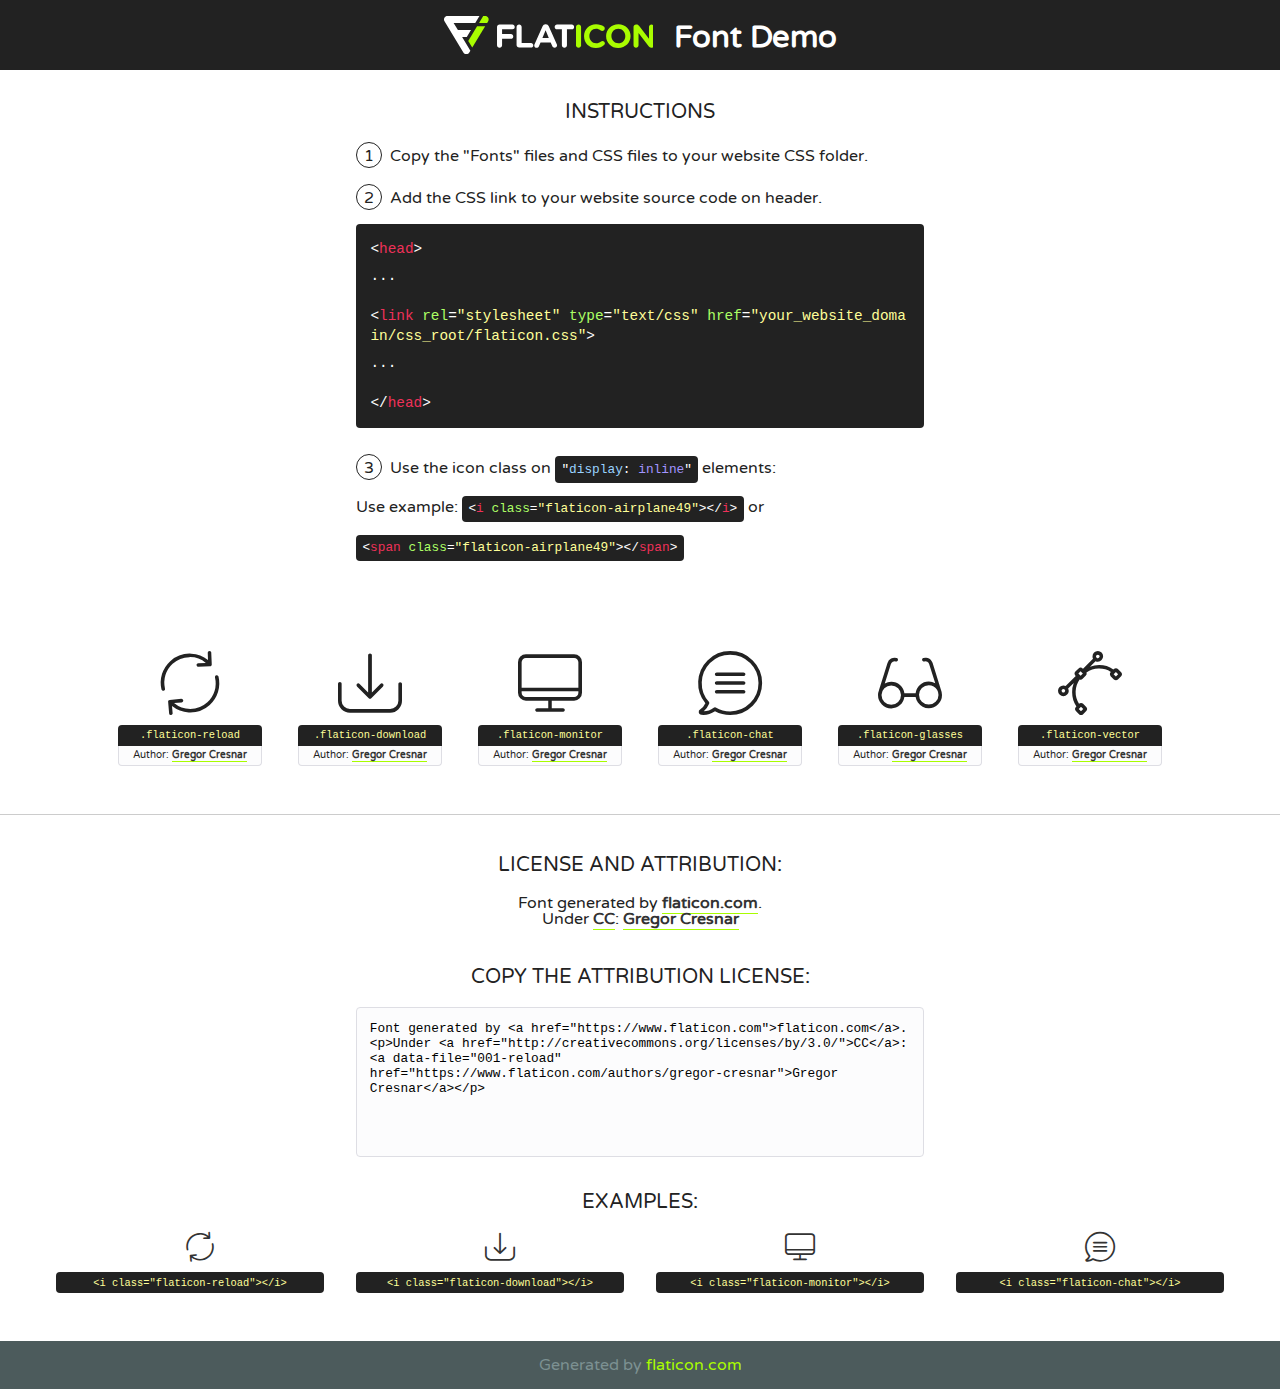
<file: UI/fonts/flaticon/font/flaticon.html>
<!DOCTYPE html>
<!--
  Flaticon icon font: Flaticon
  Creation date: 21/03/2019 11:46
-->
<html>
<!DOCTYPE html>
<html>

<head>
    <title>Flaticon WebFont</title>
    <link href="http://fonts.googleapis.com/css?family=Varela+Round" rel="stylesheet" type="text/css" />
    <link rel="stylesheet" type="text/css" href="flaticon.css">
    <meta charset="UTF-8">
    <style>
    html, body, div, span, applet, object, iframe,
    h1, h2, h3, h4, h5, h6, p, blockquote, pre,
    a, abbr, acronym, address, big, cite, code,
    del, dfn, em, img, ins, kbd, q, s, samp,
    small, strike, strong, sub, sup, tt, var,
    b, u, i, center,
    dl, dt, dd, ol, ul, li,
    fieldset, form, label, legend,
    table, caption, tbody, tfoot, thead, tr, th, td,
    article, aside, canvas, details, embed, 
    figure, figcaption, footer, header, hgroup, 
    menu, nav, output, ruby, section, summary,
    time, mark, audio, video {
        margin: 0;
        padding: 0;
        border: 0;
        font-size: 100%;
        font: inherit;
        vertical-align: baseline;
    }
    /* HTML5 display-role reset for older browsers */
    article, aside, details, figcaption, figure, 
    footer, header, hgroup, menu, nav, section {
        display: block;
    }
    body {
        line-height: 1;
    }
    ol, ul {
        list-style: none;
    }
    blockquote, q {
        quotes: none;
    }
    blockquote:before, blockquote:after,
    q:before, q:after {
        content: '';
        content: none;
    }
    table {
        border-collapse: collapse;
        border-spacing: 0;
    }
    body {
        font-family: 'Varela Round', Helvetica, Arial, sans-serif;
        font-size: 16px;
        color: #222;
    }
    a {
        color: #333;
        border-bottom: 1px solid #a9fd00;
        font-weight: bold;
        text-decoration: none;
    }
    * {
        -moz-box-sizing: border-box;
        -webkit-box-sizing: border-box;
        box-sizing: border-box;
        margin: 0;
        padding: 0;
    }
    [class^="flaticon-"]:before, [class*=" flaticon-"]:before, [class^="flaticon-"]:after, [class*=" flaticon-"]:after {
        font-family: Flaticon;
        font-size: 30px;
        font-style: normal;
        margin-left: 20px;
        color: #333;
    }
    .wrapper {
        max-width: 600px;
        margin: auto;
        padding: 0 1em;
    }
    .title {
        font-size: 1.25em;
        text-align: center;
        margin-bottom: 1em;
        text-transform: uppercase;
    }
    header {
        text-align: center;
        background-color: #222;
        color: #fff;
        padding: 1em;
    }
    header .logo {
        width: 210px;
        height: 38px;
        display: inline-block;
        vertical-align: middle;
        margin-right: 1em;
        border: none;
    }
    header strong {
        font-size: 1.95em;
        font-weight: bold;
        vertical-align: middle;
        margin-top: 5px;
        display: inline-block;
    }
    .demo {
        margin: 2em auto;
        line-height: 1.25em;
    }
    .demo ul li {
        margin-bottom: 1em;
    }
    .demo ul li .num {
        color: #222;
        border-radius: 20px;
        display: inline-block;
        width: 26px;
        padding: 3px;
        height: 26px;
        text-align: center;
        margin-right: 0.5em;
        border: 1px solid #222;
    }
    .demo ul li code {
        background-color: #222;
        border-radius: 4px;
        padding: 0.25em 0.5em;
        display: inline-block;
        color: #fff;
        font-family: Consolas,Monaco,Lucida Console,Liberation Mono,DejaVu Sans Mono,Bitstream Vera Sans Mono,Courier New, monospace;
        font-weight: lighter;
        margin-top: 1em;
        font-size: 0.8em;
        word-break: break-all;
    }
    .demo ul li code.big {
        padding: 1em;
        font-size: 0.9em;
    }
    .demo ul li code .red {
        color: #EF3159;
    }
    .demo ul li code .green {
        color: #ACFF65;
    }
    .demo ul li code .yellow {
        color: #FFFF99;
    }
    .demo ul li code .blue {
        color: #99D3FF;
    }
    .demo ul li code .purple {
        color: #A295FF;
    }
    .demo ul li code .dots {
        margin-top: 0.5em;
        display: block;
    }
    #glyphs {
        border-bottom: 1px solid #ccc;
        padding: 2em 0;
        text-align: center;
    }
    .glyph {
        display: inline-block;
        width: 9em;
        margin: 1em;
        text-align: center;
        vertical-align: top;
        background: #FFF;
    }
    .glyph .glyph-icon {
        padding: 10px;
        display: block;
        font-family:"Flaticon";
        font-size: 64px;
        line-height: 1;
    }
    .glyph .glyph-icon:before {
        font-size: 64px;
        color: #222;
        margin-left: 0;
    }
    .class-name {
        font-size: 0.65em;
        background-color: #222;
        color: #fff;
        border-radius: 4px 4px 0 0;
        padding: 0.5em;
        color: #FFFF99;
        font-family: Consolas,Monaco,Lucida Console,Liberation Mono,DejaVu Sans Mono,Bitstream Vera Sans Mono,Courier New, monospace;
    }
    .author-name {
        font-size: 0.6em;
        background-color: #fcfcfd;
        border: 1px solid #DEDEE4;
        border-top: 0;
        border-radius: 0 0 4px 4px;
        padding: 0.5em;
    }
    .class-name:last-child {
        font-size: 10px;
        color:#888;
    }
    .class-name:last-child a {
        font-size: 10px;
        color:#555;
    }
    .class-name:last-child a:hover {
        color:#a9fd00;
    }
    .glyph > input {
        display: block;
        width: 100px;
        margin: 5px auto;
        text-align: center;
        font-size: 12px;
        cursor: text;
    }
    .glyph > input.icon-input {
        font-family:"Flaticon";
        font-size: 16px;
        margin-bottom: 10px;
    }
    .attribution .title {
        margin-top: 2em;
    }
    .attribution textarea {
        background-color: #fcfcfd;
        padding: 1em;
        border: none;
        box-shadow: none;
        border: 1px solid #DEDEE4;
        border-radius: 4px;
        resize: none;
        width: 100%;
        height: 150px;
        font-size: 0.8em;
        font-family: Consolas,Monaco,Lucida Console,Liberation Mono,DejaVu Sans Mono,Bitstream Vera Sans Mono,Courier New, monospace;
        -webkit-appearance: none;
    }
    .iconsuse {
        margin: 2em auto;
        text-align: center;
        max-width: 1200px;
    }
    .iconsuse:after {
        content: '';
        display: table;
        clear: both;
    }
    .iconsuse .image {
        float: left;
        width: 25%;
        padding: 0 1em;
    }
    .iconsuse .image p {
        margin-bottom: 1em;
    }
    .iconsuse .image span {
        display: block;
        font-size: 0.65em;
        background-color: #222;
        color: #fff;
        border-radius: 4px;
        padding: 0.5em;
        color: #FFFF99;
        margin-top: 1em;
        font-family: Consolas,Monaco,Lucida Console,Liberation Mono,DejaVu Sans Mono,Bitstream Vera Sans Mono,Courier New, monospace;
    }
    #footer {
        text-align: center;
        background-color: #4C5B5C;
        color: #7c9192;
        padding: 1em;
    }
    #footer a {
        border: none;
        color: #a9fd00;
        font-weight: normal;
    }
    @media (max-width: 960px) {
        .iconsuse .image {
            width: 50%;
        }
    }
    @media (max-width: 560px) {
        .iconsuse .image {
            width: 100%;
        }
    }
    </style>
</head>

<body class="characters-off">

    <header>
        <a href="https://www.flaticon.com" target="_blank" class="logo">
            <svg version="1.1" xmlns="http://www.w3.org/2000/svg" xmlns:xlink="http://www.w3.org/1999/xlink" xmlns:a="http://ns.adobe.com/AdobeSVGViewerExtensions/3.0/" viewBox="0 0 560.875 102.036" enable-background="new 0 0 560.875 102.036" xml:space="preserve">
                <defs>
                </defs>
                <g>
                    <g class="letters">
                        <path fill="#ffffff" d="M141.596,29.675c0-3.777,2.985-6.767,6.764-6.767h34.438c3.426,0,6.15,2.728,6.15,6.15
                        c0,3.43-2.724,6.149-6.15,6.149h-27.674v13.091h23.719c3.429,0,6.151,2.724,6.151,6.15c0,3.43-2.723,6.149-6.151,6.149h-23.719
                        v17.574c0,3.773-2.986,6.761-6.764,6.761c-3.779,0-6.764-2.989-6.764-6.761V29.675z"></path>
                        <path fill="#ffffff" d="M193.844,29.149c0-3.781,2.985-6.767,6.764-6.767c3.776,0,6.763,2.985,6.763,6.767v42.957h25.039
                        c3.426,0,6.149,2.726,6.149,6.153c0,3.425-2.723,6.15-6.149,6.15h-31.802c-3.779,0-6.764-2.986-6.764-6.768V29.149z"></path>
                        <path fill="#ffffff" d="M241.891,75.71l21.438-48.407c1.492-3.341,4.215-5.357,7.906-5.357h0.792
                        c3.686,0,6.323,2.017,7.815,5.357l21.439,48.407c0.436,0.967,0.701,1.845,0.701,2.723c0,3.602-2.809,6.501-6.414,6.501
                        c-3.161,0-5.269-1.845-6.499-4.655l-4.132-9.661h-27.059l-4.301,10.102c-1.144,2.631-3.426,4.214-6.237,4.214
                        c-3.517,0-6.24-2.81-6.24-6.325C241.1,77.64,241.451,76.677,241.891,75.71z M279.932,58.666l-8.521-20.297l-8.526,20.297H279.932
                        z"></path>
                        <path fill="#ffffff" d="M314.864,35.387H301.86c-3.429,0-6.239-2.813-6.239-6.238c0-3.429,2.811-6.24,6.239-6.24h39.533
                        c3.426,0,6.237,2.811,6.237,6.24c0,3.425-2.811,6.238-6.237,6.238h-13.001v42.785c0,3.773-2.99,6.761-6.764,6.761
                        c-3.779,0-6.764-2.989-6.764-6.761V35.387z"></path>
                        <path fill="#A9FD00" d="M352.615,29.149c0-3.781,2.985-6.767,6.767-6.767c3.774,0,6.761,2.985,6.761,6.767v49.024
                        c0,3.773-2.987,6.761-6.761,6.761c-3.781,0-6.767-2.989-6.767-6.761V29.149z"></path>
                        <path fill="#A9FD00" d="M374.132,53.836v-0.179c0-17.481,13.178-31.801,32.065-31.801c9.22,0,15.459,2.458,20.557,6.238
                        c1.402,1.054,2.637,2.985,2.637,5.357c0,3.692-2.985,6.59-6.681,6.59c-1.845,0-3.071-0.702-4.044-1.319
                        c-3.776-2.813-7.729-4.393-12.562-4.393c-10.364,0-17.831,8.611-17.831,19.154v0.173c0,10.542,7.291,19.329,17.831,19.329
                        c5.715,0,9.492-1.756,13.359-4.834c1.049-0.874,2.458-1.491,4.039-1.491c3.429,0,6.325,2.813,6.325,6.236
                        c0,2.106-1.056,3.78-2.282,4.834c-5.539,4.834-12.036,7.733-21.878,7.733C387.572,85.464,374.132,71.493,374.132,53.836z"></path>
                        <path fill="#A9FD00" d="M433.009,53.836v-0.179c0-17.481,13.79-31.801,32.766-31.801c18.981,0,32.592,14.143,32.592,31.628v0.173
                        c0,17.483-13.785,31.807-32.769,31.807C446.625,85.464,433.009,71.32,433.009,53.836z M484.224,53.836v-0.179
                        c0-10.539-7.725-19.326-18.626-19.326c-10.893,0-18.449,8.611-18.449,19.154v0.173c0,10.542,7.73,19.329,18.626,19.329
                        C476.676,72.986,484.224,64.378,484.224,53.836z"></path>
                        <path fill="#A9FD00" d="M506.233,29.321c0-3.774,2.99-6.763,6.767-6.763h1.401c3.252,0,5.183,1.583,7.029,3.953l26.093,34.265
                        V29.059c0-3.692,2.99-6.677,6.681-6.677c3.683,0,6.671,2.985,6.671,6.677v48.934c0,3.78-2.987,6.765-6.764,6.765h-0.436
                        c-3.257,0-5.188-1.581-7.034-3.953l-27.056-35.492v32.944c0,3.687-2.985,6.676-6.678,6.676c-3.683,0-6.673-2.989-6.673-6.676
                        V29.321z"></path>
                    </g>
                    <g class="insignia">
                        <path fill="#ffffff" d="M48.372,56.137h12.517l11.156-18.537H37.186L25.688,18.539h57.825L94.668,0H9.271
                        C5.925,0,2.842,1.801,1.198,4.716c-1.644,2.907-1.593,6.482,0.134,9.343l50.38,83.501c1.678,2.781,4.689,4.476,7.938,4.476
                        c3.246,0,6.257-1.695,7.935-4.476l2.898-4.804L48.372,56.137z"></path>
                        <g class="i">
                            <path fill="#A9FD00" d="M93.575,18.539h0.031v0.004l21.652,0.004l2.705-4.488c1.727-2.861,1.778-6.436,0.133-9.343
                            C116.454,1.801,113.371,0,110.026,0h-5.294L93.575,18.539z"></path>
                            <polygon fill="#A9FD00" points="88.291,27.356 64.725,66.486 75.519,84.404 109.942,27.356"></polygon>
                        </g>
                    </g>
                </g>
            </svg>
        </a>
        <strong>Font Demo</strong>
    </header>


    <section class="demo wrapper">

        <p class="title">Instructions</p>

        <ul>
            <li>
                <span class="num">1</span>Copy the "Fonts" files and CSS files to your website CSS folder.
            </li>
            <li>
                <span class="num">2</span>Add the CSS link to your website source code on header.
                <code class="big">
                    &lt;<span class="red">head</span>&gt;
                    <br/><span class="dots">...</span>
                    <br/>&lt;<span class="red">link</span> <span class="green">rel</span>=<span class="yellow">"stylesheet"</span> <span class="green">type</span>=<span class="yellow">"text/css"</span> <span class="green">href</span>=<span class="yellow">"your_website_domain/css_root/flaticon.css"</span>&gt;
                    <br/><span class="dots">...</span>
                    <br/>&lt;/<span class="red">head</span>&gt;
                </code>
            </li>

            <li>
                <p>
                    <span class="num">3</span>Use the icon class on <code>"<span class="blue">display</span>:<span class="purple"> inline</span>"</code> elements:
                    <br />
                    Use example: <code>&lt;<span class="red">i</span> <span class="green">class</span>=<span class="yellow">&quot;flaticon-airplane49&quot;</span>&gt;&lt;/<span class="red">i</span>&gt;</code> or <code>&lt;<span class="red">span</span> <span class="green">class</span>=<span class="yellow">&quot;flaticon-airplane49&quot;</span>&gt;&lt;/<span class="red">span</span>&gt;</code>
            </li>
        </ul>

    </section>




   <section id="glyphs">          
    
      
        <div class="glyph"><div class="glyph-icon flaticon-reload"></div>
            <div class="class-name">.flaticon-reload</div>
            <div class="author-name">Author: <a data-file="001-reload" href="https://www.flaticon.com/authors/gregor-cresnar">Gregor Cresnar</a> </div> 
        </div>        
        
        <div class="glyph"><div class="glyph-icon flaticon-download"></div>
            <div class="class-name">.flaticon-download</div>
            <div class="author-name">Author: <a data-file="002-download" href="https://www.flaticon.com/authors/gregor-cresnar">Gregor Cresnar</a> </div> 
        </div>        
        
        <div class="glyph"><div class="glyph-icon flaticon-monitor"></div>
            <div class="class-name">.flaticon-monitor</div>
            <div class="author-name">Author: <a data-file="003-monitor" href="https://www.flaticon.com/authors/gregor-cresnar">Gregor Cresnar</a> </div> 
        </div>        
        
        <div class="glyph"><div class="glyph-icon flaticon-chat"></div>
            <div class="class-name">.flaticon-chat</div>
            <div class="author-name">Author: <a data-file="004-chat" href="https://www.flaticon.com/authors/gregor-cresnar">Gregor Cresnar</a> </div> 
        </div>        
        
        <div class="glyph"><div class="glyph-icon flaticon-glasses"></div>
            <div class="class-name">.flaticon-glasses</div>
            <div class="author-name">Author: <a data-file="005-glasses" href="https://www.flaticon.com/authors/gregor-cresnar">Gregor Cresnar</a> </div> 
        </div>        
        
        <div class="glyph"><div class="glyph-icon flaticon-vector"></div>
            <div class="class-name">.flaticon-vector</div>
            <div class="author-name">Author: <a data-file="006-vector" href="https://www.flaticon.com/authors/gregor-cresnar">Gregor Cresnar</a> </div> 
        </div>        
        

    </section>



    <section class="attribution wrapper"   style="text-align:center;">

      <div class="title">License and attribution:</div><div class="attrDiv">Font generated by <a href="https://www.flaticon.com">flaticon.com</a>. <div><p>Under <a href="http://creativecommons.org/licenses/by/3.0/">CC</a>: <a data-file="001-reload" href="https://www.flaticon.com/authors/gregor-cresnar">Gregor Cresnar</a></p>  </div>
      </div>
      <div class="title">Copy the Attribution License:</div>

    <textarea onclick="this.focus();this.select();">Font generated by &lt;a href=&quot;https://www.flaticon.com&quot;&gt;flaticon.com&lt;/a&gt;. <p>Under <a href="http://creativecommons.org/licenses/by/3.0/">CC</a>: <a data-file="001-reload" href="https://www.flaticon.com/authors/gregor-cresnar">Gregor Cresnar</a></p>  
     </textarea>

    </section>

    <section class="iconsuse">

          <div class="title">Examples:</div>            
             
            <div class="image">
                <p>
                    <i class="glyph-icon flaticon-reload"></i> 
                    <span>&lt;i class=&quot;flaticon-reload&quot;&gt;&lt;/i&gt;</span>
                </p>
            </div>
            
            <div class="image">
                <p>
                    <i class="glyph-icon flaticon-download"></i> 
                    <span>&lt;i class=&quot;flaticon-download&quot;&gt;&lt;/i&gt;</span>
                </p>
            </div>
            
            <div class="image">
                <p>
                    <i class="glyph-icon flaticon-monitor"></i> 
                    <span>&lt;i class=&quot;flaticon-monitor&quot;&gt;&lt;/i&gt;</span>
                </p>
            </div>
            
            <div class="image">
                <p>
                    <i class="glyph-icon flaticon-chat"></i> 
                    <span>&lt;i class=&quot;flaticon-chat&quot;&gt;&lt;/i&gt;</span>
                </p>
            </div>
                       
        </div>
                            
    </section>

<div id="footer">
    <div>Generated by <a href="https://www.flaticon.com">flaticon.com</a>
    </div>
</div>



</body>
</html>
</file>
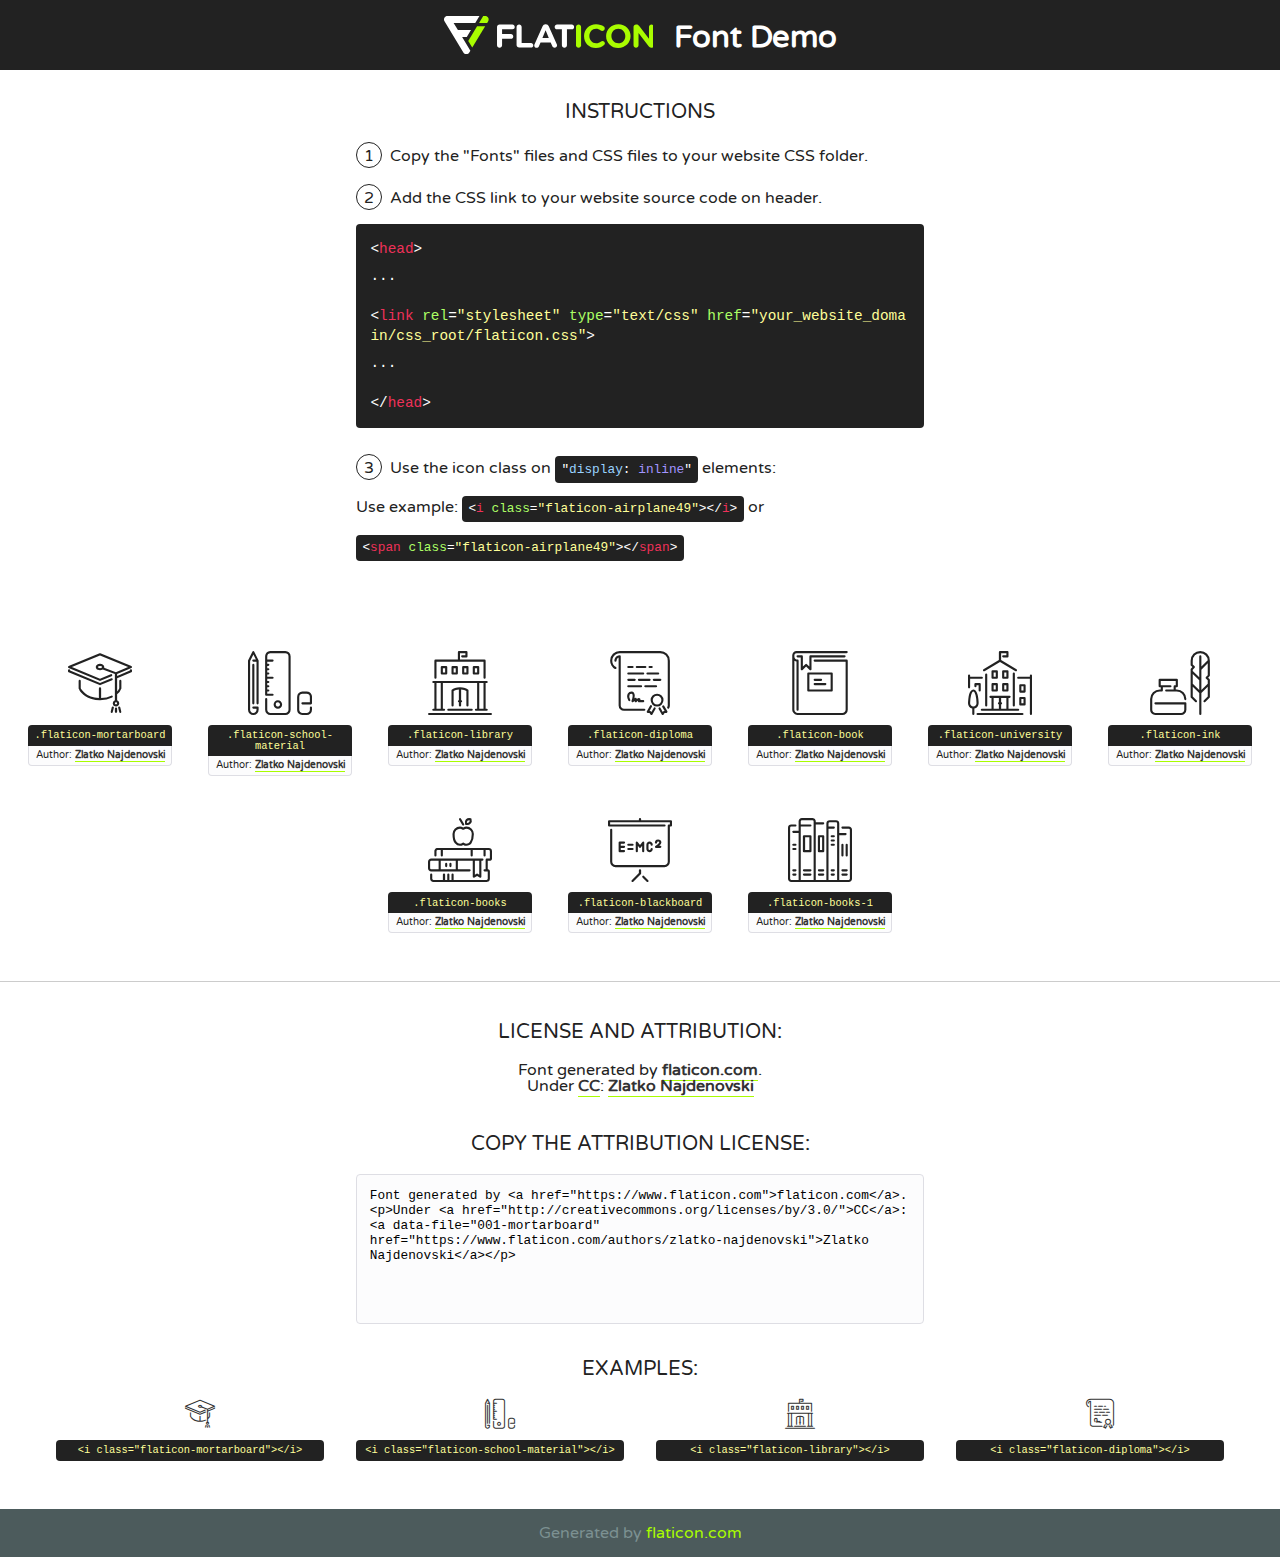
<file: app/static/fonts/flaticon/font/flaticon.html>
<!DOCTYPE html>
<!--
  Flaticon icon font: Flaticon
  Creation date: 07/06/2019 04:13
-->
<html>
<!DOCTYPE html>
<html>

<head>
    <title>Flaticon WebFont</title>
    <link href="http://fonts.googleapis.com/css?family=Varela+Round" rel="stylesheet" type="text/css" />
    <link rel="stylesheet" type="text/css" href="flaticon.css">
    <meta charset="UTF-8">
    <style>
    html, body, div, span, applet, object, iframe,
    h1, h2, h3, h4, h5, h6, p, blockquote, pre,
    a, abbr, acronym, address, big, cite, code,
    del, dfn, em, img, ins, kbd, q, s, samp,
    small, strike, strong, sub, sup, tt, var,
    b, u, i, center,
    dl, dt, dd, ol, ul, li,
    fieldset, form, label, legend,
    table, caption, tbody, tfoot, thead, tr, th, td,
    article, aside, canvas, details, embed, 
    figure, figcaption, footer, header, hgroup, 
    menu, nav, output, ruby, section, summary,
    time, mark, audio, video {
        margin: 0;
        padding: 0;
        border: 0;
        font-size: 100%;
        font: inherit;
        vertical-align: baseline;
    }
    /* HTML5 display-role reset for older browsers */
    article, aside, details, figcaption, figure, 
    footer, header, hgroup, menu, nav, section {
        display: block;
    }
    body {
        line-height: 1;
    }
    ol, ul {
        list-style: none;
    }
    blockquote, q {
        quotes: none;
    }
    blockquote:before, blockquote:after,
    q:before, q:after {
        content: '';
        content: none;
    }
    table {
        border-collapse: collapse;
        border-spacing: 0;
    }
    body {
        font-family: 'Varela Round', Helvetica, Arial, sans-serif;
        font-size: 16px;
        color: #222;
    }
    a {
        color: #333;
        border-bottom: 1px solid #a9fd00;
        font-weight: bold;
        text-decoration: none;
    }
    * {
        -moz-box-sizing: border-box;
        -webkit-box-sizing: border-box;
        box-sizing: border-box;
        margin: 0;
        padding: 0;
    }
    [class^="flaticon-"]:before, [class*=" flaticon-"]:before, [class^="flaticon-"]:after, [class*=" flaticon-"]:after {
        font-family: Flaticon;
        font-size: 30px;
        font-style: normal;
        margin-left: 20px;
        color: #333;
    }
    .wrapper {
        max-width: 600px;
        margin: auto;
        padding: 0 1em;
    }
    .title {
        font-size: 1.25em;
        text-align: center;
        margin-bottom: 1em;
        text-transform: uppercase;
    }
    header {
        text-align: center;
        background-color: #222;
        color: #fff;
        padding: 1em;
    }
    header .logo {
        width: 210px;
        height: 38px;
        display: inline-block;
        vertical-align: middle;
        margin-right: 1em;
        border: none;
    }
    header strong {
        font-size: 1.95em;
        font-weight: bold;
        vertical-align: middle;
        margin-top: 5px;
        display: inline-block;
    }
    .demo {
        margin: 2em auto;
        line-height: 1.25em;
    }
    .demo ul li {
        margin-bottom: 1em;
    }
    .demo ul li .num {
        color: #222;
        border-radius: 20px;
        display: inline-block;
        width: 26px;
        padding: 3px;
        height: 26px;
        text-align: center;
        margin-right: 0.5em;
        border: 1px solid #222;
    }
    .demo ul li code {
        background-color: #222;
        border-radius: 4px;
        padding: 0.25em 0.5em;
        display: inline-block;
        color: #fff;
        font-family: Consolas,Monaco,Lucida Console,Liberation Mono,DejaVu Sans Mono,Bitstream Vera Sans Mono,Courier New, monospace;
        font-weight: lighter;
        margin-top: 1em;
        font-size: 0.8em;
        word-break: break-all;
    }
    .demo ul li code.big {
        padding: 1em;
        font-size: 0.9em;
    }
    .demo ul li code .red {
        color: #EF3159;
    }
    .demo ul li code .green {
        color: #ACFF65;
    }
    .demo ul li code .yellow {
        color: #FFFF99;
    }
    .demo ul li code .blue {
        color: #99D3FF;
    }
    .demo ul li code .purple {
        color: #A295FF;
    }
    .demo ul li code .dots {
        margin-top: 0.5em;
        display: block;
    }
    #glyphs {
        border-bottom: 1px solid #ccc;
        padding: 2em 0;
        text-align: center;
    }
    .glyph {
        display: inline-block;
        width: 9em;
        margin: 1em;
        text-align: center;
        vertical-align: top;
        background: #FFF;
    }
    .glyph .glyph-icon {
        padding: 10px;
        display: block;
        font-family:"Flaticon";
        font-size: 64px;
        line-height: 1;
    }
    .glyph .glyph-icon:before {
        font-size: 64px;
        color: #222;
        margin-left: 0;
    }
    .class-name {
        font-size: 0.65em;
        background-color: #222;
        color: #fff;
        border-radius: 4px 4px 0 0;
        padding: 0.5em;
        color: #FFFF99;
        font-family: Consolas,Monaco,Lucida Console,Liberation Mono,DejaVu Sans Mono,Bitstream Vera Sans Mono,Courier New, monospace;
    }
    .author-name {
        font-size: 0.6em;
        background-color: #fcfcfd;
        border: 1px solid #DEDEE4;
        border-top: 0;
        border-radius: 0 0 4px 4px;
        padding: 0.5em;
    }
    .class-name:last-child {
        font-size: 10px;
        color:#888;
    }
    .class-name:last-child a {
        font-size: 10px;
        color:#555;
    }
    .class-name:last-child a:hover {
        color:#a9fd00;
    }
    .glyph > input {
        display: block;
        width: 100px;
        margin: 5px auto;
        text-align: center;
        font-size: 12px;
        cursor: text;
    }
    .glyph > input.icon-input {
        font-family:"Flaticon";
        font-size: 16px;
        margin-bottom: 10px;
    }
    .attribution .title {
        margin-top: 2em;
    }
    .attribution textarea {
        background-color: #fcfcfd;
        padding: 1em;
        border: none;
        box-shadow: none;
        border: 1px solid #DEDEE4;
        border-radius: 4px;
        resize: none;
        width: 100%;
        height: 150px;
        font-size: 0.8em;
        font-family: Consolas,Monaco,Lucida Console,Liberation Mono,DejaVu Sans Mono,Bitstream Vera Sans Mono,Courier New, monospace;
        -webkit-appearance: none;
    }
    .iconsuse {
        margin: 2em auto;
        text-align: center;
        max-width: 1200px;
    }
    .iconsuse:after {
        content: '';
        display: table;
        clear: both;
    }
    .iconsuse .image {
        float: left;
        width: 25%;
        padding: 0 1em;
    }
    .iconsuse .image p {
        margin-bottom: 1em;
    }
    .iconsuse .image span {
        display: block;
        font-size: 0.65em;
        background-color: #222;
        color: #fff;
        border-radius: 4px;
        padding: 0.5em;
        color: #FFFF99;
        margin-top: 1em;
        font-family: Consolas,Monaco,Lucida Console,Liberation Mono,DejaVu Sans Mono,Bitstream Vera Sans Mono,Courier New, monospace;
    }
    #footer {
        text-align: center;
        background-color: #4C5B5C;
        color: #7c9192;
        padding: 1em;
    }
    #footer a {
        border: none;
        color: #a9fd00;
        font-weight: normal;
    }
    @media (max-width: 960px) {
        .iconsuse .image {
            width: 50%;
        }
    }
    @media (max-width: 560px) {
        .iconsuse .image {
            width: 100%;
        }
    }
    </style>
</head>

<body class="characters-off">

    <header>
        <a href="https://www.flaticon.com" target="_blank" class="logo">
            <svg version="1.1" xmlns="http://www.w3.org/2000/svg" xmlns:xlink="http://www.w3.org/1999/xlink" xmlns:a="http://ns.adobe.com/AdobeSVGViewerExtensions/3.0/" viewBox="0 0 560.875 102.036" enable-background="new 0 0 560.875 102.036" xml:space="preserve">
                <defs>
                </defs>
                <g>
                    <g class="letters">
                        <path fill="#ffffff" d="M141.596,29.675c0-3.777,2.985-6.767,6.764-6.767h34.438c3.426,0,6.15,2.728,6.15,6.15
                        c0,3.43-2.724,6.149-6.15,6.149h-27.674v13.091h23.719c3.429,0,6.151,2.724,6.151,6.15c0,3.43-2.723,6.149-6.151,6.149h-23.719
                        v17.574c0,3.773-2.986,6.761-6.764,6.761c-3.779,0-6.764-2.989-6.764-6.761V29.675z"></path>
                        <path fill="#ffffff" d="M193.844,29.149c0-3.781,2.985-6.767,6.764-6.767c3.776,0,6.763,2.985,6.763,6.767v42.957h25.039
                        c3.426,0,6.149,2.726,6.149,6.153c0,3.425-2.723,6.15-6.149,6.15h-31.802c-3.779,0-6.764-2.986-6.764-6.768V29.149z"></path>
                        <path fill="#ffffff" d="M241.891,75.71l21.438-48.407c1.492-3.341,4.215-5.357,7.906-5.357h0.792
                        c3.686,0,6.323,2.017,7.815,5.357l21.439,48.407c0.436,0.967,0.701,1.845,0.701,2.723c0,3.602-2.809,6.501-6.414,6.501
                        c-3.161,0-5.269-1.845-6.499-4.655l-4.132-9.661h-27.059l-4.301,10.102c-1.144,2.631-3.426,4.214-6.237,4.214
                        c-3.517,0-6.24-2.81-6.24-6.325C241.1,77.64,241.451,76.677,241.891,75.71z M279.932,58.666l-8.521-20.297l-8.526,20.297H279.932
                        z"></path>
                        <path fill="#ffffff" d="M314.864,35.387H301.86c-3.429,0-6.239-2.813-6.239-6.238c0-3.429,2.811-6.24,6.239-6.24h39.533
                        c3.426,0,6.237,2.811,6.237,6.24c0,3.425-2.811,6.238-6.237,6.238h-13.001v42.785c0,3.773-2.99,6.761-6.764,6.761
                        c-3.779,0-6.764-2.989-6.764-6.761V35.387z"></path>
                        <path fill="#A9FD00" d="M352.615,29.149c0-3.781,2.985-6.767,6.767-6.767c3.774,0,6.761,2.985,6.761,6.767v49.024
                        c0,3.773-2.987,6.761-6.761,6.761c-3.781,0-6.767-2.989-6.767-6.761V29.149z"></path>
                        <path fill="#A9FD00" d="M374.132,53.836v-0.179c0-17.481,13.178-31.801,32.065-31.801c9.22,0,15.459,2.458,20.557,6.238
                        c1.402,1.054,2.637,2.985,2.637,5.357c0,3.692-2.985,6.59-6.681,6.59c-1.845,0-3.071-0.702-4.044-1.319
                        c-3.776-2.813-7.729-4.393-12.562-4.393c-10.364,0-17.831,8.611-17.831,19.154v0.173c0,10.542,7.291,19.329,17.831,19.329
                        c5.715,0,9.492-1.756,13.359-4.834c1.049-0.874,2.458-1.491,4.039-1.491c3.429,0,6.325,2.813,6.325,6.236
                        c0,2.106-1.056,3.78-2.282,4.834c-5.539,4.834-12.036,7.733-21.878,7.733C387.572,85.464,374.132,71.493,374.132,53.836z"></path>
                        <path fill="#A9FD00" d="M433.009,53.836v-0.179c0-17.481,13.79-31.801,32.766-31.801c18.981,0,32.592,14.143,32.592,31.628v0.173
                        c0,17.483-13.785,31.807-32.769,31.807C446.625,85.464,433.009,71.32,433.009,53.836z M484.224,53.836v-0.179
                        c0-10.539-7.725-19.326-18.626-19.326c-10.893,0-18.449,8.611-18.449,19.154v0.173c0,10.542,7.73,19.329,18.626,19.329
                        C476.676,72.986,484.224,64.378,484.224,53.836z"></path>
                        <path fill="#A9FD00" d="M506.233,29.321c0-3.774,2.99-6.763,6.767-6.763h1.401c3.252,0,5.183,1.583,7.029,3.953l26.093,34.265
                        V29.059c0-3.692,2.99-6.677,6.681-6.677c3.683,0,6.671,2.985,6.671,6.677v48.934c0,3.78-2.987,6.765-6.764,6.765h-0.436
                        c-3.257,0-5.188-1.581-7.034-3.953l-27.056-35.492v32.944c0,3.687-2.985,6.676-6.678,6.676c-3.683,0-6.673-2.989-6.673-6.676
                        V29.321z"></path>
                    </g>
                    <g class="insignia">
                        <path fill="#ffffff" d="M48.372,56.137h12.517l11.156-18.537H37.186L25.688,18.539h57.825L94.668,0H9.271
                        C5.925,0,2.842,1.801,1.198,4.716c-1.644,2.907-1.593,6.482,0.134,9.343l50.38,83.501c1.678,2.781,4.689,4.476,7.938,4.476
                        c3.246,0,6.257-1.695,7.935-4.476l2.898-4.804L48.372,56.137z"></path>
                        <g class="i">
                            <path fill="#A9FD00" d="M93.575,18.539h0.031v0.004l21.652,0.004l2.705-4.488c1.727-2.861,1.778-6.436,0.133-9.343
                            C116.454,1.801,113.371,0,110.026,0h-5.294L93.575,18.539z"></path>
                            <polygon fill="#A9FD00" points="88.291,27.356 64.725,66.486 75.519,84.404 109.942,27.356"></polygon>
                        </g>
                    </g>
                </g>
            </svg>
        </a>
        <strong>Font Demo</strong>
    </header>


    <section class="demo wrapper">

        <p class="title">Instructions</p>

        <ul>
            <li>
                <span class="num">1</span>Copy the "Fonts" files and CSS files to your website CSS folder.
            </li>
            <li>
                <span class="num">2</span>Add the CSS link to your website source code on header.
                <code class="big">
                    &lt;<span class="red">head</span>&gt;
                    <br/><span class="dots">...</span>
                    <br/>&lt;<span class="red">link</span> <span class="green">rel</span>=<span class="yellow">"stylesheet"</span> <span class="green">type</span>=<span class="yellow">"text/css"</span> <span class="green">href</span>=<span class="yellow">"your_website_domain/css_root/flaticon.css"</span>&gt;
                    <br/><span class="dots">...</span>
                    <br/>&lt;/<span class="red">head</span>&gt;
                </code>
            </li>

            <li>
                <p>
                    <span class="num">3</span>Use the icon class on <code>"<span class="blue">display</span>:<span class="purple"> inline</span>"</code> elements:
                    <br />
                    Use example: <code>&lt;<span class="red">i</span> <span class="green">class</span>=<span class="yellow">&quot;flaticon-airplane49&quot;</span>&gt;&lt;/<span class="red">i</span>&gt;</code> or <code>&lt;<span class="red">span</span> <span class="green">class</span>=<span class="yellow">&quot;flaticon-airplane49&quot;</span>&gt;&lt;/<span class="red">span</span>&gt;</code>
            </li>
        </ul>

    </section>




   <section id="glyphs">          
    
      
        <div class="glyph"><div class="glyph-icon flaticon-mortarboard"></div>
            <div class="class-name">.flaticon-mortarboard</div>
            <div class="author-name">Author: <a data-file="001-mortarboard" href="https://www.flaticon.com/authors/zlatko-najdenovski">Zlatko Najdenovski</a> </div> 
        </div>        
        
        <div class="glyph"><div class="glyph-icon flaticon-school-material"></div>
            <div class="class-name">.flaticon-school-material</div>
            <div class="author-name">Author: <a data-file="002-school-material" href="https://www.flaticon.com/authors/zlatko-najdenovski">Zlatko Najdenovski</a> </div> 
        </div>        
        
        <div class="glyph"><div class="glyph-icon flaticon-library"></div>
            <div class="class-name">.flaticon-library</div>
            <div class="author-name">Author: <a data-file="003-library" href="https://www.flaticon.com/authors/zlatko-najdenovski">Zlatko Najdenovski</a> </div> 
        </div>        
        
        <div class="glyph"><div class="glyph-icon flaticon-diploma"></div>
            <div class="class-name">.flaticon-diploma</div>
            <div class="author-name">Author: <a data-file="004-diploma" href="https://www.flaticon.com/authors/zlatko-najdenovski">Zlatko Najdenovski</a> </div> 
        </div>        
        
        <div class="glyph"><div class="glyph-icon flaticon-book"></div>
            <div class="class-name">.flaticon-book</div>
            <div class="author-name">Author: <a data-file="005-book" href="https://www.flaticon.com/authors/zlatko-najdenovski">Zlatko Najdenovski</a> </div> 
        </div>        
        
        <div class="glyph"><div class="glyph-icon flaticon-university"></div>
            <div class="class-name">.flaticon-university</div>
            <div class="author-name">Author: <a data-file="006-university" href="https://www.flaticon.com/authors/zlatko-najdenovski">Zlatko Najdenovski</a> </div> 
        </div>        
        
        <div class="glyph"><div class="glyph-icon flaticon-ink"></div>
            <div class="class-name">.flaticon-ink</div>
            <div class="author-name">Author: <a data-file="007-ink" href="https://www.flaticon.com/authors/zlatko-najdenovski">Zlatko Najdenovski</a> </div> 
        </div>        
        
        <div class="glyph"><div class="glyph-icon flaticon-books"></div>
            <div class="class-name">.flaticon-books</div>
            <div class="author-name">Author: <a data-file="008-books" href="https://www.flaticon.com/authors/zlatko-najdenovski">Zlatko Najdenovski</a> </div> 
        </div>        
        
        <div class="glyph"><div class="glyph-icon flaticon-blackboard"></div>
            <div class="class-name">.flaticon-blackboard</div>
            <div class="author-name">Author: <a data-file="009-blackboard" href="https://www.flaticon.com/authors/zlatko-najdenovski">Zlatko Najdenovski</a> </div> 
        </div>        
        
        <div class="glyph"><div class="glyph-icon flaticon-books-1"></div>
            <div class="class-name">.flaticon-books-1</div>
            <div class="author-name">Author: <a data-file="010-books-1" href="https://www.flaticon.com/authors/zlatko-najdenovski">Zlatko Najdenovski</a> </div> 
        </div>        
        

    </section>



    <section class="attribution wrapper"   style="text-align:center;">

      <div class="title">License and attribution:</div><div class="attrDiv">Font generated by <a href="https://www.flaticon.com">flaticon.com</a>. <div><p>Under <a href="http://creativecommons.org/licenses/by/3.0/">CC</a>: <a data-file="001-mortarboard" href="https://www.flaticon.com/authors/zlatko-najdenovski">Zlatko Najdenovski</a></p>  </div>
      </div>
      <div class="title">Copy the Attribution License:</div>

    <textarea onclick="this.focus();this.select();">Font generated by &lt;a href=&quot;https://www.flaticon.com&quot;&gt;flaticon.com&lt;/a&gt;. <p>Under <a href="http://creativecommons.org/licenses/by/3.0/">CC</a>: <a data-file="001-mortarboard" href="https://www.flaticon.com/authors/zlatko-najdenovski">Zlatko Najdenovski</a></p>  
     </textarea>

    </section>

    <section class="iconsuse">

          <div class="title">Examples:</div>            
             
            <div class="image">
                <p>
                    <i class="glyph-icon flaticon-mortarboard"></i> 
                    <span>&lt;i class=&quot;flaticon-mortarboard&quot;&gt;&lt;/i&gt;</span>
                </p>
            </div>
            
            <div class="image">
                <p>
                    <i class="glyph-icon flaticon-school-material"></i> 
                    <span>&lt;i class=&quot;flaticon-school-material&quot;&gt;&lt;/i&gt;</span>
                </p>
            </div>
            
            <div class="image">
                <p>
                    <i class="glyph-icon flaticon-library"></i> 
                    <span>&lt;i class=&quot;flaticon-library&quot;&gt;&lt;/i&gt;</span>
                </p>
            </div>
            
            <div class="image">
                <p>
                    <i class="glyph-icon flaticon-diploma"></i> 
                    <span>&lt;i class=&quot;flaticon-diploma&quot;&gt;&lt;/i&gt;</span>
                </p>
            </div>
                       
        </div>
                            
    </section>

<div id="footer">
    <div>Generated by <a href="https://www.flaticon.com">flaticon.com</a>
    </div>
</div>



</body>
</html>
</file>
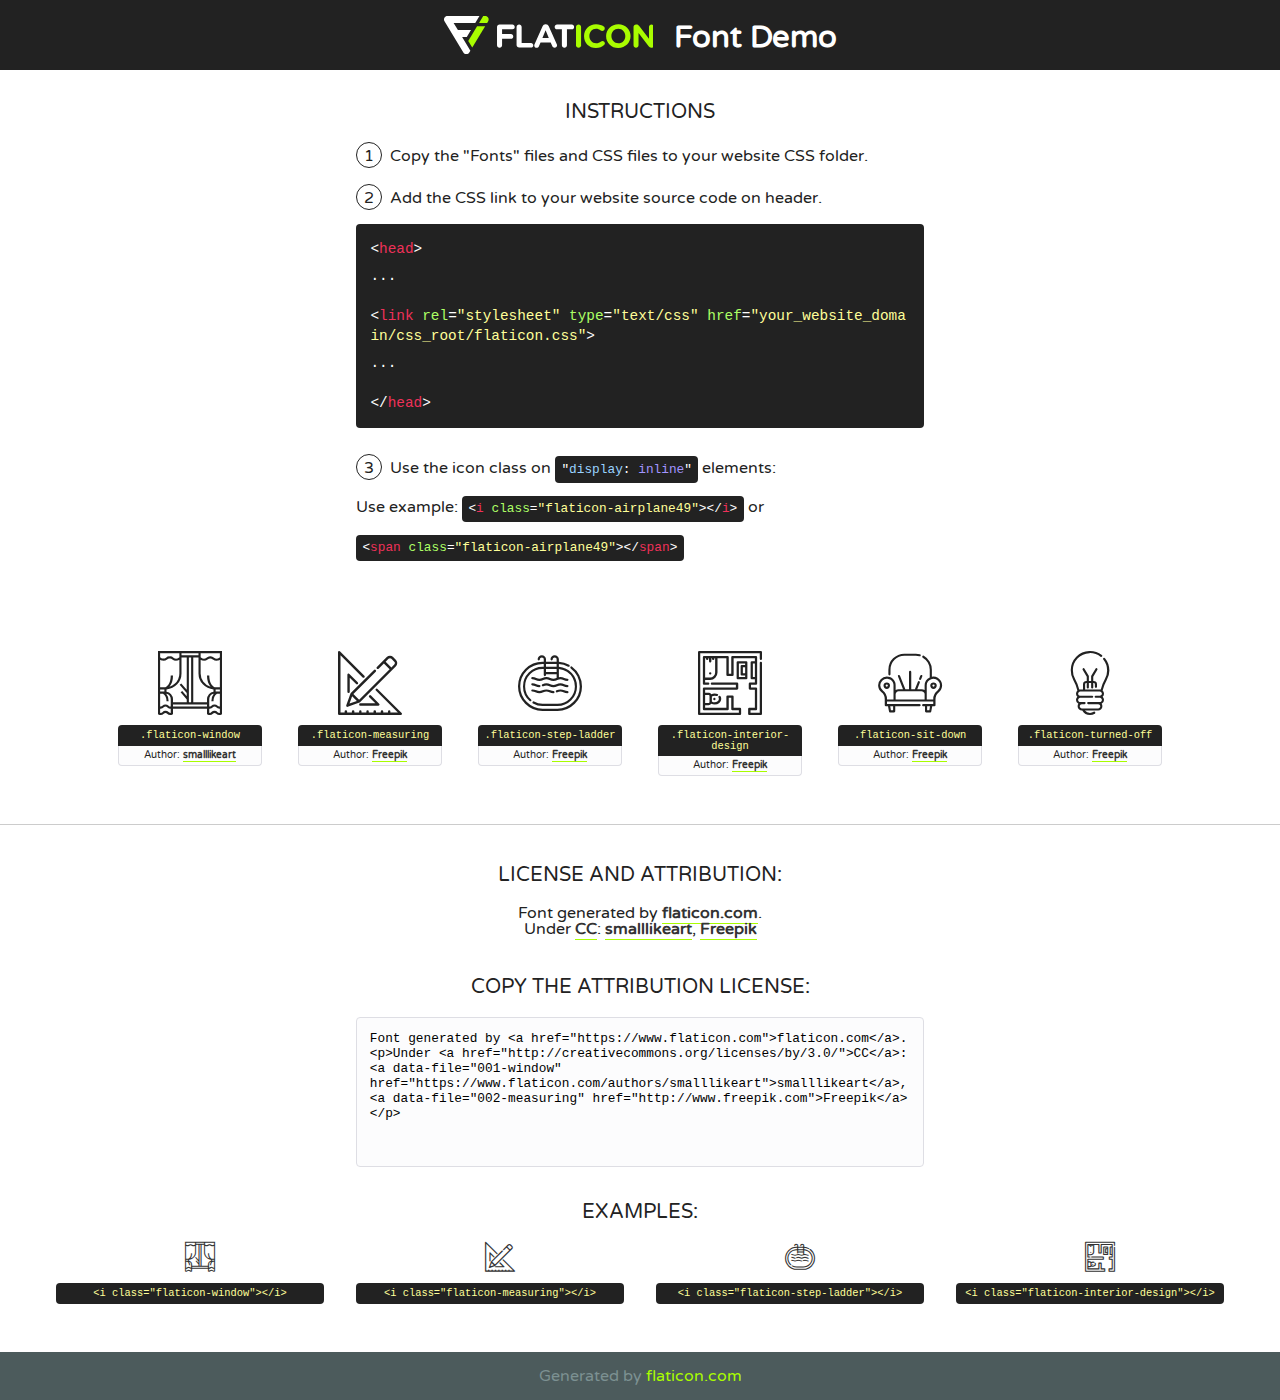
<file: app/static/region/fonts/flaticon/font/flaticon.html>
<!DOCTYPE html>
<!--
  Flaticon icon font: Flaticon
  Creation date: 01/03/2019 00:45
-->
<html>
<!DOCTYPE html>
<html>

<head>
    <title>Flaticon WebFont</title>
    <link href="http://fonts.googleapis.com/css?family=Varela+Round" rel="stylesheet" type="text/css" />
    <link rel="stylesheet" type="text/css" href="flaticon.css">
    <meta charset="UTF-8">
    <style>
    html, body, div, span, applet, object, iframe,
    h1, h2, h3, h4, h5, h6, p, blockquote, pre,
    a, abbr, acronym, address, big, cite, code,
    del, dfn, em, img, ins, kbd, q, s, samp,
    small, strike, strong, sub, sup, tt, var,
    b, u, i, center,
    dl, dt, dd, ol, ul, li,
    fieldset, form, label, legend,
    table, caption, tbody, tfoot, thead, tr, th, td,
    article, aside, canvas, details, embed, 
    figure, figcaption, footer, header, hgroup, 
    menu, nav, output, ruby, section, summary,
    time, mark, audio, video {
        margin: 0;
        padding: 0;
        border: 0;
        font-size: 100%;
        font: inherit;
        vertical-align: baseline;
    }
    /* HTML5 display-role reset for older browsers */
    article, aside, details, figcaption, figure, 
    footer, header, hgroup, menu, nav, section {
        display: block;
    }
    body {
        line-height: 1;
    }
    ol, ul {
        list-style: none;
    }
    blockquote, q {
        quotes: none;
    }
    blockquote:before, blockquote:after,
    q:before, q:after {
        content: '';
        content: none;
    }
    table {
        border-collapse: collapse;
        border-spacing: 0;
    }
    body {
        font-family: 'Varela Round', Helvetica, Arial, sans-serif;
        font-size: 16px;
        color: #222;
    }
    a {
        color: #333;
        border-bottom: 1px solid #a9fd00;
        font-weight: bold;
        text-decoration: none;
    }
    * {
        -moz-box-sizing: border-box;
        -webkit-box-sizing: border-box;
        box-sizing: border-box;
        margin: 0;
        padding: 0;
    }
    [class^="flaticon-"]:before, [class*=" flaticon-"]:before, [class^="flaticon-"]:after, [class*=" flaticon-"]:after {
        font-family: Flaticon;
        font-size: 30px;
        font-style: normal;
        margin-left: 20px;
        color: #333;
    }
    .wrapper {
        max-width: 600px;
        margin: auto;
        padding: 0 1em;
    }
    .title {
        font-size: 1.25em;
        text-align: center;
        margin-bottom: 1em;
        text-transform: uppercase;
    }
    header {
        text-align: center;
        background-color: #222;
        color: #fff;
        padding: 1em;
    }
    header .logo {
        width: 210px;
        height: 38px;
        display: inline-block;
        vertical-align: middle;
        margin-right: 1em;
        border: none;
    }
    header strong {
        font-size: 1.95em;
        font-weight: bold;
        vertical-align: middle;
        margin-top: 5px;
        display: inline-block;
    }
    .demo {
        margin: 2em auto;
        line-height: 1.25em;
    }
    .demo ul li {
        margin-bottom: 1em;
    }
    .demo ul li .num {
        color: #222;
        border-radius: 20px;
        display: inline-block;
        width: 26px;
        padding: 3px;
        height: 26px;
        text-align: center;
        margin-right: 0.5em;
        border: 1px solid #222;
    }
    .demo ul li code {
        background-color: #222;
        border-radius: 4px;
        padding: 0.25em 0.5em;
        display: inline-block;
        color: #fff;
        font-family: Consolas,Monaco,Lucida Console,Liberation Mono,DejaVu Sans Mono,Bitstream Vera Sans Mono,Courier New, monospace;
        font-weight: lighter;
        margin-top: 1em;
        font-size: 0.8em;
        word-break: break-all;
    }
    .demo ul li code.big {
        padding: 1em;
        font-size: 0.9em;
    }
    .demo ul li code .red {
        color: #EF3159;
    }
    .demo ul li code .green {
        color: #ACFF65;
    }
    .demo ul li code .yellow {
        color: #FFFF99;
    }
    .demo ul li code .blue {
        color: #99D3FF;
    }
    .demo ul li code .purple {
        color: #A295FF;
    }
    .demo ul li code .dots {
        margin-top: 0.5em;
        display: block;
    }
    #glyphs {
        border-bottom: 1px solid #ccc;
        padding: 2em 0;
        text-align: center;
    }
    .glyph {
        display: inline-block;
        width: 9em;
        margin: 1em;
        text-align: center;
        vertical-align: top;
        background: #FFF;
    }
    .glyph .glyph-icon {
        padding: 10px;
        display: block;
        font-family:"Flaticon";
        font-size: 64px;
        line-height: 1;
    }
    .glyph .glyph-icon:before {
        font-size: 64px;
        color: #222;
        margin-left: 0;
    }
    .class-name {
        font-size: 0.65em;
        background-color: #222;
        color: #fff;
        border-radius: 4px 4px 0 0;
        padding: 0.5em;
        color: #FFFF99;
        font-family: Consolas,Monaco,Lucida Console,Liberation Mono,DejaVu Sans Mono,Bitstream Vera Sans Mono,Courier New, monospace;
    }
    .author-name {
        font-size: 0.6em;
        background-color: #fcfcfd;
        border: 1px solid #DEDEE4;
        border-top: 0;
        border-radius: 0 0 4px 4px;
        padding: 0.5em;
    }
    .class-name:last-child {
        font-size: 10px;
        color:#888;
    }
    .class-name:last-child a {
        font-size: 10px;
        color:#555;
    }
    .class-name:last-child a:hover {
        color:#a9fd00;
    }
    .glyph > input {
        display: block;
        width: 100px;
        margin: 5px auto;
        text-align: center;
        font-size: 12px;
        cursor: text;
    }
    .glyph > input.icon-input {
        font-family:"Flaticon";
        font-size: 16px;
        margin-bottom: 10px;
    }
    .attribution .title {
        margin-top: 2em;
    }
    .attribution textarea {
        background-color: #fcfcfd;
        padding: 1em;
        border: none;
        box-shadow: none;
        border: 1px solid #DEDEE4;
        border-radius: 4px;
        resize: none;
        width: 100%;
        height: 150px;
        font-size: 0.8em;
        font-family: Consolas,Monaco,Lucida Console,Liberation Mono,DejaVu Sans Mono,Bitstream Vera Sans Mono,Courier New, monospace;
        -webkit-appearance: none;
    }
    .iconsuse {
        margin: 2em auto;
        text-align: center;
        max-width: 1200px;
    }
    .iconsuse:after {
        content: '';
        display: table;
        clear: both;
    }
    .iconsuse .image {
        float: left;
        width: 25%;
        padding: 0 1em;
    }
    .iconsuse .image p {
        margin-bottom: 1em;
    }
    .iconsuse .image span {
        display: block;
        font-size: 0.65em;
        background-color: #222;
        color: #fff;
        border-radius: 4px;
        padding: 0.5em;
        color: #FFFF99;
        margin-top: 1em;
        font-family: Consolas,Monaco,Lucida Console,Liberation Mono,DejaVu Sans Mono,Bitstream Vera Sans Mono,Courier New, monospace;
    }
    #footer {
        text-align: center;
        background-color: #4C5B5C;
        color: #7c9192;
        padding: 1em;
    }
    #footer a {
        border: none;
        color: #a9fd00;
        font-weight: normal;
    }
    @media (max-width: 960px) {
        .iconsuse .image {
            width: 50%;
        }
    }
    @media (max-width: 560px) {
        .iconsuse .image {
            width: 100%;
        }
    }
    </style>
</head>

<body class="characters-off">

    <header>
        <a href="https://www.flaticon.com" target="_blank" class="logo">
            <svg version="1.1" xmlns="http://www.w3.org/2000/svg" xmlns:xlink="http://www.w3.org/1999/xlink" xmlns:a="http://ns.adobe.com/AdobeSVGViewerExtensions/3.0/" viewBox="0 0 560.875 102.036" enable-background="new 0 0 560.875 102.036" xml:space="preserve">
                <defs>
                </defs>
                <g>
                    <g class="letters">
                        <path fill="#ffffff" d="M141.596,29.675c0-3.777,2.985-6.767,6.764-6.767h34.438c3.426,0,6.15,2.728,6.15,6.15
                        c0,3.43-2.724,6.149-6.15,6.149h-27.674v13.091h23.719c3.429,0,6.151,2.724,6.151,6.15c0,3.43-2.723,6.149-6.151,6.149h-23.719
                        v17.574c0,3.773-2.986,6.761-6.764,6.761c-3.779,0-6.764-2.989-6.764-6.761V29.675z"></path>
                        <path fill="#ffffff" d="M193.844,29.149c0-3.781,2.985-6.767,6.764-6.767c3.776,0,6.763,2.985,6.763,6.767v42.957h25.039
                        c3.426,0,6.149,2.726,6.149,6.153c0,3.425-2.723,6.15-6.149,6.15h-31.802c-3.779,0-6.764-2.986-6.764-6.768V29.149z"></path>
                        <path fill="#ffffff" d="M241.891,75.71l21.438-48.407c1.492-3.341,4.215-5.357,7.906-5.357h0.792
                        c3.686,0,6.323,2.017,7.815,5.357l21.439,48.407c0.436,0.967,0.701,1.845,0.701,2.723c0,3.602-2.809,6.501-6.414,6.501
                        c-3.161,0-5.269-1.845-6.499-4.655l-4.132-9.661h-27.059l-4.301,10.102c-1.144,2.631-3.426,4.214-6.237,4.214
                        c-3.517,0-6.24-2.81-6.24-6.325C241.1,77.64,241.451,76.677,241.891,75.71z M279.932,58.666l-8.521-20.297l-8.526,20.297H279.932
                        z"></path>
                        <path fill="#ffffff" d="M314.864,35.387H301.86c-3.429,0-6.239-2.813-6.239-6.238c0-3.429,2.811-6.24,6.239-6.24h39.533
                        c3.426,0,6.237,2.811,6.237,6.24c0,3.425-2.811,6.238-6.237,6.238h-13.001v42.785c0,3.773-2.99,6.761-6.764,6.761
                        c-3.779,0-6.764-2.989-6.764-6.761V35.387z"></path>
                        <path fill="#A9FD00" d="M352.615,29.149c0-3.781,2.985-6.767,6.767-6.767c3.774,0,6.761,2.985,6.761,6.767v49.024
                        c0,3.773-2.987,6.761-6.761,6.761c-3.781,0-6.767-2.989-6.767-6.761V29.149z"></path>
                        <path fill="#A9FD00" d="M374.132,53.836v-0.179c0-17.481,13.178-31.801,32.065-31.801c9.22,0,15.459,2.458,20.557,6.238
                        c1.402,1.054,2.637,2.985,2.637,5.357c0,3.692-2.985,6.59-6.681,6.59c-1.845,0-3.071-0.702-4.044-1.319
                        c-3.776-2.813-7.729-4.393-12.562-4.393c-10.364,0-17.831,8.611-17.831,19.154v0.173c0,10.542,7.291,19.329,17.831,19.329
                        c5.715,0,9.492-1.756,13.359-4.834c1.049-0.874,2.458-1.491,4.039-1.491c3.429,0,6.325,2.813,6.325,6.236
                        c0,2.106-1.056,3.78-2.282,4.834c-5.539,4.834-12.036,7.733-21.878,7.733C387.572,85.464,374.132,71.493,374.132,53.836z"></path>
                        <path fill="#A9FD00" d="M433.009,53.836v-0.179c0-17.481,13.79-31.801,32.766-31.801c18.981,0,32.592,14.143,32.592,31.628v0.173
                        c0,17.483-13.785,31.807-32.769,31.807C446.625,85.464,433.009,71.32,433.009,53.836z M484.224,53.836v-0.179
                        c0-10.539-7.725-19.326-18.626-19.326c-10.893,0-18.449,8.611-18.449,19.154v0.173c0,10.542,7.73,19.329,18.626,19.329
                        C476.676,72.986,484.224,64.378,484.224,53.836z"></path>
                        <path fill="#A9FD00" d="M506.233,29.321c0-3.774,2.99-6.763,6.767-6.763h1.401c3.252,0,5.183,1.583,7.029,3.953l26.093,34.265
                        V29.059c0-3.692,2.99-6.677,6.681-6.677c3.683,0,6.671,2.985,6.671,6.677v48.934c0,3.78-2.987,6.765-6.764,6.765h-0.436
                        c-3.257,0-5.188-1.581-7.034-3.953l-27.056-35.492v32.944c0,3.687-2.985,6.676-6.678,6.676c-3.683,0-6.673-2.989-6.673-6.676
                        V29.321z"></path>
                    </g>
                    <g class="insignia">
                        <path fill="#ffffff" d="M48.372,56.137h12.517l11.156-18.537H37.186L25.688,18.539h57.825L94.668,0H9.271
                        C5.925,0,2.842,1.801,1.198,4.716c-1.644,2.907-1.593,6.482,0.134,9.343l50.38,83.501c1.678,2.781,4.689,4.476,7.938,4.476
                        c3.246,0,6.257-1.695,7.935-4.476l2.898-4.804L48.372,56.137z"></path>
                        <g class="i">
                            <path fill="#A9FD00" d="M93.575,18.539h0.031v0.004l21.652,0.004l2.705-4.488c1.727-2.861,1.778-6.436,0.133-9.343
                            C116.454,1.801,113.371,0,110.026,0h-5.294L93.575,18.539z"></path>
                            <polygon fill="#A9FD00" points="88.291,27.356 64.725,66.486 75.519,84.404 109.942,27.356"></polygon>
                        </g>
                    </g>
                </g>
            </svg>
        </a>
        <strong>Font Demo</strong>
    </header>


    <section class="demo wrapper">

        <p class="title">Instructions</p>

        <ul>
            <li>
                <span class="num">1</span>Copy the "Fonts" files and CSS files to your website CSS folder.
            </li>
            <li>
                <span class="num">2</span>Add the CSS link to your website source code on header.
                <code class="big">
                    &lt;<span class="red">head</span>&gt;
                    <br/><span class="dots">...</span>
                    <br/>&lt;<span class="red">link</span> <span class="green">rel</span>=<span class="yellow">"stylesheet"</span> <span class="green">type</span>=<span class="yellow">"text/css"</span> <span class="green">href</span>=<span class="yellow">"your_website_domain/css_root/flaticon.css"</span>&gt;
                    <br/><span class="dots">...</span>
                    <br/>&lt;/<span class="red">head</span>&gt;
                </code>
            </li>

            <li>
                <p>
                    <span class="num">3</span>Use the icon class on <code>"<span class="blue">display</span>:<span class="purple"> inline</span>"</code> elements:
                    <br />
                    Use example: <code>&lt;<span class="red">i</span> <span class="green">class</span>=<span class="yellow">&quot;flaticon-airplane49&quot;</span>&gt;&lt;/<span class="red">i</span>&gt;</code> or <code>&lt;<span class="red">span</span> <span class="green">class</span>=<span class="yellow">&quot;flaticon-airplane49&quot;</span>&gt;&lt;/<span class="red">span</span>&gt;</code>
            </li>
        </ul>

    </section>




   <section id="glyphs">          
    
      
        <div class="glyph"><div class="glyph-icon flaticon-window"></div>
            <div class="class-name">.flaticon-window</div>
            <div class="author-name">Author: <a data-file="001-window" href="https://www.flaticon.com/authors/smalllikeart">smalllikeart</a> </div> 
        </div>        
        
        <div class="glyph"><div class="glyph-icon flaticon-measuring"></div>
            <div class="class-name">.flaticon-measuring</div>
            <div class="author-name">Author: <a data-file="002-measuring" href="http://www.freepik.com">Freepik</a> </div> 
        </div>        
        
        <div class="glyph"><div class="glyph-icon flaticon-step-ladder"></div>
            <div class="class-name">.flaticon-step-ladder</div>
            <div class="author-name">Author: <a data-file="003-step-ladder" href="http://www.freepik.com">Freepik</a> </div> 
        </div>        
        
        <div class="glyph"><div class="glyph-icon flaticon-interior-design"></div>
            <div class="class-name">.flaticon-interior-design</div>
            <div class="author-name">Author: <a data-file="004-interior-design" href="http://www.freepik.com">Freepik</a> </div> 
        </div>        
        
        <div class="glyph"><div class="glyph-icon flaticon-sit-down"></div>
            <div class="class-name">.flaticon-sit-down</div>
            <div class="author-name">Author: <a data-file="005-sit-down" href="http://www.freepik.com">Freepik</a> </div> 
        </div>        
        
        <div class="glyph"><div class="glyph-icon flaticon-turned-off"></div>
            <div class="class-name">.flaticon-turned-off</div>
            <div class="author-name">Author: <a data-file="006-turned-off" href="http://www.freepik.com">Freepik</a> </div> 
        </div>        
        

    </section>



    <section class="attribution wrapper"   style="text-align:center;">

      <div class="title">License and attribution:</div><div class="attrDiv">Font generated by <a href="https://www.flaticon.com">flaticon.com</a>. <div><p>Under <a href="http://creativecommons.org/licenses/by/3.0/">CC</a>: <a data-file="001-window" href="https://www.flaticon.com/authors/smalllikeart">smalllikeart</a>, <a data-file="002-measuring" href="http://www.freepik.com">Freepik</a></p>  </div>
      </div>
      <div class="title">Copy the Attribution License:</div>

    <textarea onclick="this.focus();this.select();">Font generated by &lt;a href=&quot;https://www.flaticon.com&quot;&gt;flaticon.com&lt;/a&gt;. <p>Under <a href="http://creativecommons.org/licenses/by/3.0/">CC</a>: <a data-file="001-window" href="https://www.flaticon.com/authors/smalllikeart">smalllikeart</a>, <a data-file="002-measuring" href="http://www.freepik.com">Freepik</a></p>  
     </textarea>

    </section>

    <section class="iconsuse">

          <div class="title">Examples:</div>            
             
            <div class="image">
                <p>
                    <i class="glyph-icon flaticon-window"></i> 
                    <span>&lt;i class=&quot;flaticon-window&quot;&gt;&lt;/i&gt;</span>
                </p>
            </div>
            
            <div class="image">
                <p>
                    <i class="glyph-icon flaticon-measuring"></i> 
                    <span>&lt;i class=&quot;flaticon-measuring&quot;&gt;&lt;/i&gt;</span>
                </p>
            </div>
            
            <div class="image">
                <p>
                    <i class="glyph-icon flaticon-step-ladder"></i> 
                    <span>&lt;i class=&quot;flaticon-step-ladder&quot;&gt;&lt;/i&gt;</span>
                </p>
            </div>
            
            <div class="image">
                <p>
                    <i class="glyph-icon flaticon-interior-design"></i> 
                    <span>&lt;i class=&quot;flaticon-interior-design&quot;&gt;&lt;/i&gt;</span>
                </p>
            </div>
                       
        </div>
                            
    </section>

<div id="footer">
    <div>Generated by <a href="https://www.flaticon.com">flaticon.com</a>
    </div>
</div>



</body>
</html>
</file>
<file: UI/fonts/flaticon/font/flaticon.css>
/*
  	Flaticon icon font: Flaticon
  	Creation date: 21/03/2019 11:46
  	*/

@font-face {
  font-family: "Flaticon";
  src: url("./Flaticon.eot");
  src: url("./Flaticon.eot?#iefix") format("embedded-opentype"),
       url("./Flaticon.woff2") format("woff2"),
       url("./Flaticon.woff") format("woff"),
       url("./Flaticon.ttf") format("truetype"),
       url("./Flaticon.svg#Flaticon") format("svg");
  font-weight: normal;
  font-style: normal;
}

@media screen and (-webkit-min-device-pixel-ratio:0) {
  @font-face {
    font-family: "Flaticon";
    src: url("./Flaticon.svg#Flaticon") format("svg");
  }
}

[class^="flaticon-"]:before, [class*=" flaticon-"]:before,
[class^="flaticon-"]:after, [class*=" flaticon-"]:after {   
  font-family: "Flaticon";
  font-style: normal;
  font-weight: normal;
  font-variant: normal;
  line-height: 1;
  text-decoration: inherit;
  text-rendering: optimizeLegibility;
  text-transform: none;
  -moz-osx-font-smoothing: grayscale;
  -webkit-font-smoothing: antialiased;
  font-smoothing: antialiased;
}

.flaticon-reload:before { content: "\f100"; }
.flaticon-download:before { content: "\f101"; }
.flaticon-monitor:before { content: "\f102"; }
.flaticon-chat:before { content: "\f103"; }
.flaticon-glasses:before { content: "\f104"; }
.flaticon-vector:before { content: "\f105"; }
</file>
<file: app/static/fonts/flaticon/font/flaticon.css>
/*
  	Flaticon icon font: Flaticon
  	Creation date: 07/06/2019 04:13
  	*/

@font-face {
  font-family: "Flaticon";
  src: url("./Flaticon.eot");
  src: url("./Flaticon.eot?#iefix") format("embedded-opentype"),
       url("./Flaticon.woff2") format("woff2"),
       url("./Flaticon.woff") format("woff"),
       url("./Flaticon.ttf") format("truetype"),
       url("./Flaticon.svg#Flaticon") format("svg");
  font-weight: normal;
  font-style: normal;
}

@media screen and (-webkit-min-device-pixel-ratio:0) {
  @font-face {
    font-family: "Flaticon";
    src: url("./Flaticon.svg#Flaticon") format("svg");
  }
}

[class^="flaticon-"]:before, [class*=" flaticon-"]:before,
[class^="flaticon-"]:after, [class*=" flaticon-"]:after {   
  font-family: Flaticon;
        font-style: normal;
  font-weight: normal;
  font-variant: normal;
  line-height: 1;
  text-decoration: inherit;
  text-rendering: optimizeLegibility;
  text-transform: none;
  -moz-osx-font-smoothing: grayscale;
  -webkit-font-smoothing: antialiased;
  font-smoothing: antialiased;
}

.flaticon-mortarboard:before { content: "\f100"; }
.flaticon-school-material:before { content: "\f101"; }
.flaticon-library:before { content: "\f102"; }
.flaticon-diploma:before { content: "\f103"; }
.flaticon-book:before { content: "\f104"; }
.flaticon-university:before { content: "\f105"; }
.flaticon-ink:before { content: "\f106"; }
.flaticon-books:before { content: "\f107"; }
.flaticon-blackboard:before { content: "\f108"; }
.flaticon-books-1:before { content: "\f109"; }
</file>
<file: app/static/region/fonts/flaticon/font/flaticon.css>
/*
  	Flaticon icon font: Flaticon
  	Creation date: 01/03/2019 00:45
  	*/

@font-face {
  font-family: "Flaticon";
  src: url("./Flaticon.eot");
  src: url("./Flaticon.eot?#iefix") format("embedded-opentype"),
       url("./Flaticon.woff2") format("woff2"),
       url("./Flaticon.woff") format("woff"),
       url("./Flaticon.ttf") format("truetype"),
       url("./Flaticon.svg#Flaticon") format("svg");
  font-weight: normal;
  font-style: normal;
}

@media screen and (-webkit-min-device-pixel-ratio:0) {
  @font-face {
    font-family: "Flaticon";
    src: url("./Flaticon.svg#Flaticon") format("svg");
  }
}

[class^="flaticon-"]:before, [class*=" flaticon-"]:before,
[class^="flaticon-"]:after, [class*=" flaticon-"]:after {   
  font-family: Flaticon;
font-style: normal;
/* Better Font Rendering =========== */
  -webkit-font-smoothing: antialiased;
  -moz-osx-font-smoothing: grayscale;
}

.flaticon-window:before { content: "\f100"; }
.flaticon-measuring:before { content: "\f101"; }
.flaticon-step-ladder:before { content: "\f102"; }
.flaticon-interior-design:before { content: "\f103"; }
.flaticon-sit-down:before { content: "\f104"; }
.flaticon-turned-off:before { content: "\f105"; }
</file>
